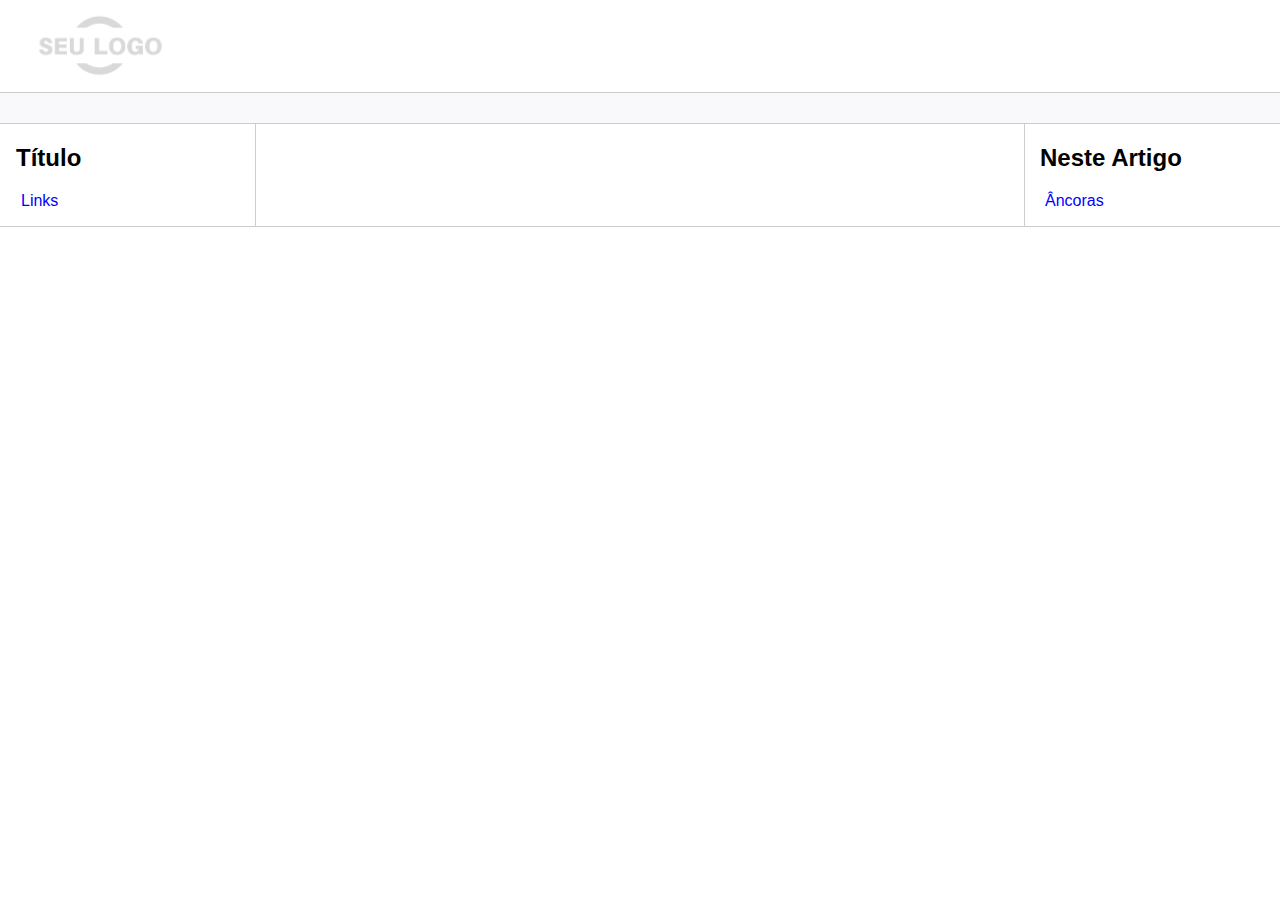
<file: HTML/Desafio Modulo II/index.html>
<!DOCTYPE html>
<html lang="pt-br">
<head>
    <meta charset="UTF-8">
    <meta http-equiv="X-UA-Compatible" content="IE=edge">
    <meta name="viewport" content="width=device-width, initial-scale=1.0">
    <title>Página Principal</title>
    <link rel="stylesheet" href="assets/css/style.css">
</head>
<body>

    <div>   
        <div class="logo">
            <img src="assets/images/logo.png" width="200"/>
        </div>
    </div>

    <div class="bar"></div>

    <div class="content">
        <div class="sidebar">
            <h2>Título</h2>
            <ul>
                <li><a href="#">Links</a></li>
            </ul>
        </div>

        <div class="main">
            
        </div>

        <div class="anchors">
            <h2>Neste Artigo</h2>
            <ul>
                <li><a href="#">Âncoras</a></li>
            </ul>
        </div>
    </div>

    <div class="footer">

    </div>
</body>
</html>
</file>
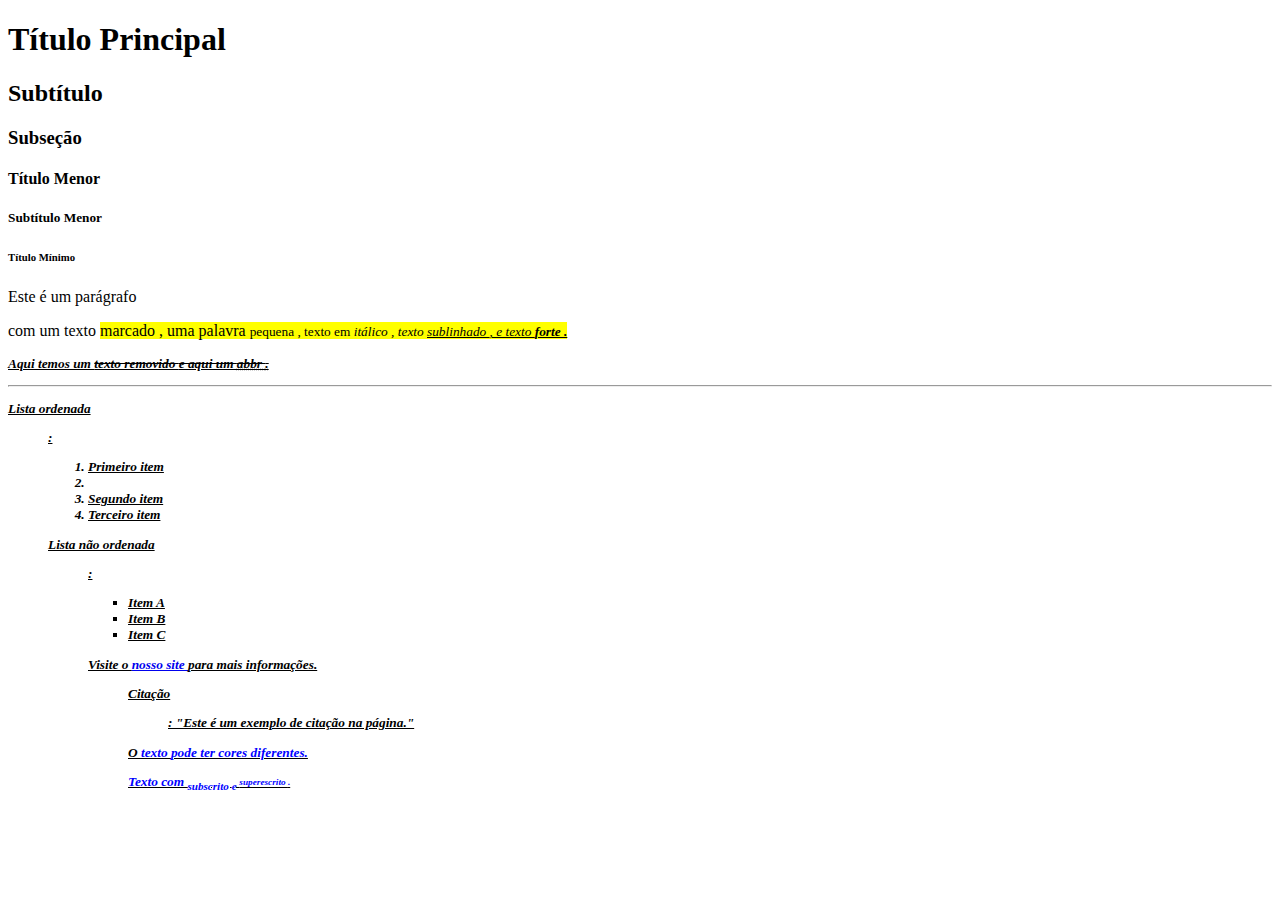
<file: HTML/Desafio Tags/index.html>
<!DOCTYPE html>
<html>
<head>
<meta charset="UTF-8">
    <title>Desafio HTML</title>
</head>
<body>
    <h1>Título Principal <h1></h1>
    <h2>Subtítulo <h2></h2>
    <h3>Subseção <h3></h3>
    <h4>Título Menor <h4></h4>
    <h5>Subtítulo Menor <h5></h5>
    <h6>Título Mínimo <h6></h6>

    <p>Este é um parágrafo <p> com um texto <mark>marcado <mark></mark>, uma palavra <small>pequena <small></small>, texto em <i>itálico <i></i>, texto <u>sublinhado <u></u>, e texto <strong>forte <strong></strong>.</p>

    <p>Aqui temos um <del>texto removido <del></del> e aqui um <abbr title="Exemplo de Abreviação">abbr <abbr></abbr>.</p>

    <hr>

    <p>Lista ordenada <ol>:</p>
    <ol>
        <li>Primeiro item <li></li>
        <li>Segundo item</li>
        <li>Terceiro item</li>
    </ol>

    <p>Lista não ordenada <ul>:</p>
    <ul>
        <li>Item A</li>
        <li>Item B</li>
        <li>Item C</li>
    </ul>

    <p>Visite o <a href="https://www.example.com">nosso site <a></a> para mais informações.</p>

    <blockquote>Citação <blockquote>: "Este é um exemplo de citação na página."</blockquote>

    <p>O <font color="blue">texto <font></font> pode ter cores diferentes.</p>

    <p>Texto com <sub>subscrito <sub></sub> e <sup>superescrito <sup></sup>.</p>
</body>
</html>
</file>
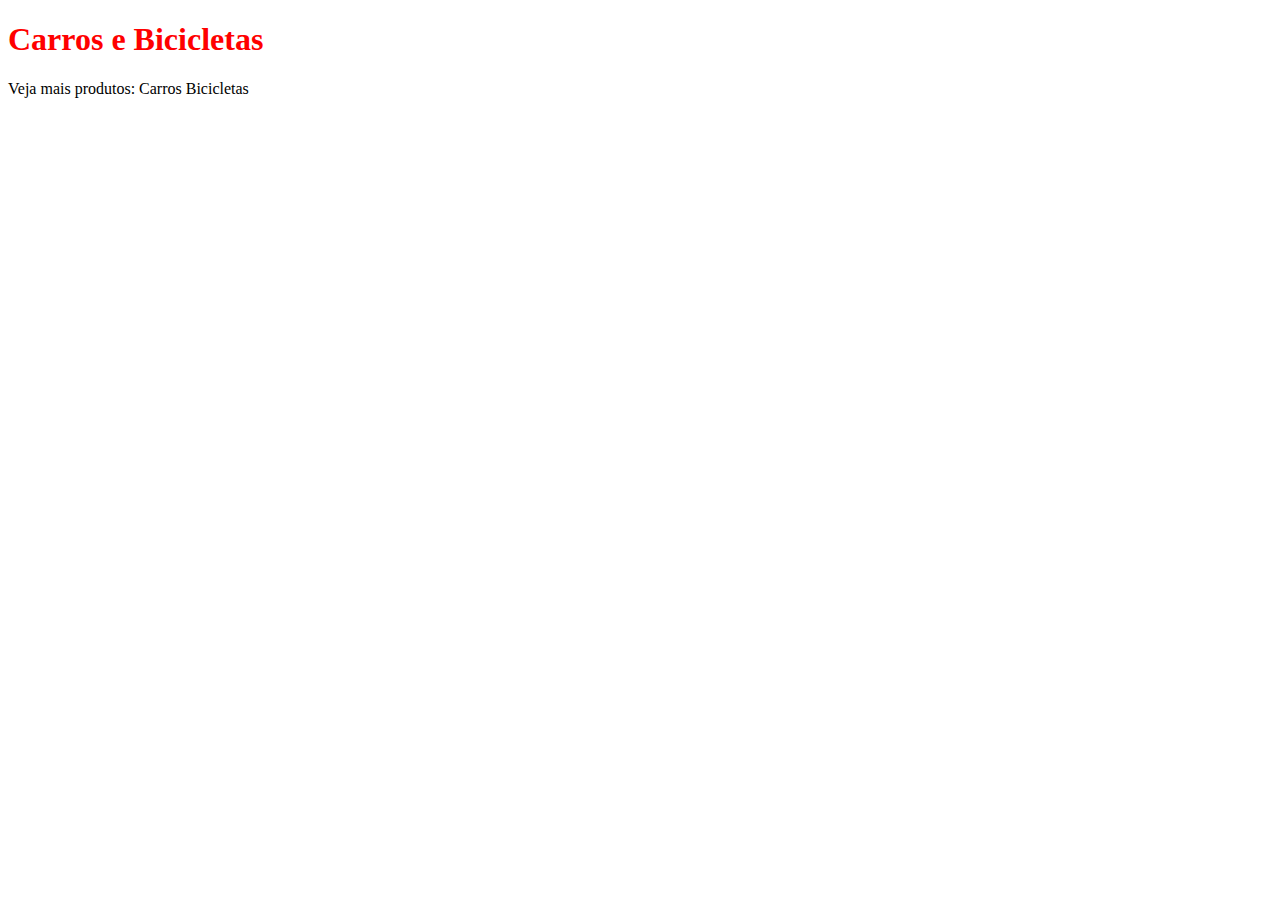
<file: Origamid/HTML e CSS Iniciantes/Aula01/index.html>
<!-- configurações do VS, estrutura básica do HTML, básico de estilos e seletores-->
<!DOCTYPE html>
<html lang="pt-br">
<head>
    <meta charset="UTF-8">
    <title>Carros e Bicicletas</title>
    <link rel="stylesheet" href="style.css">
</head>
<body>
    <h1>Carros e Bicicletas</h1>
    <p>Veja mais produtos:
    <a href="/produtos/carros.html">Carros</a>
    <a href="/produtos/bicicletas.html">Bicicletas</a></p>  

</body>
</html>
</file>
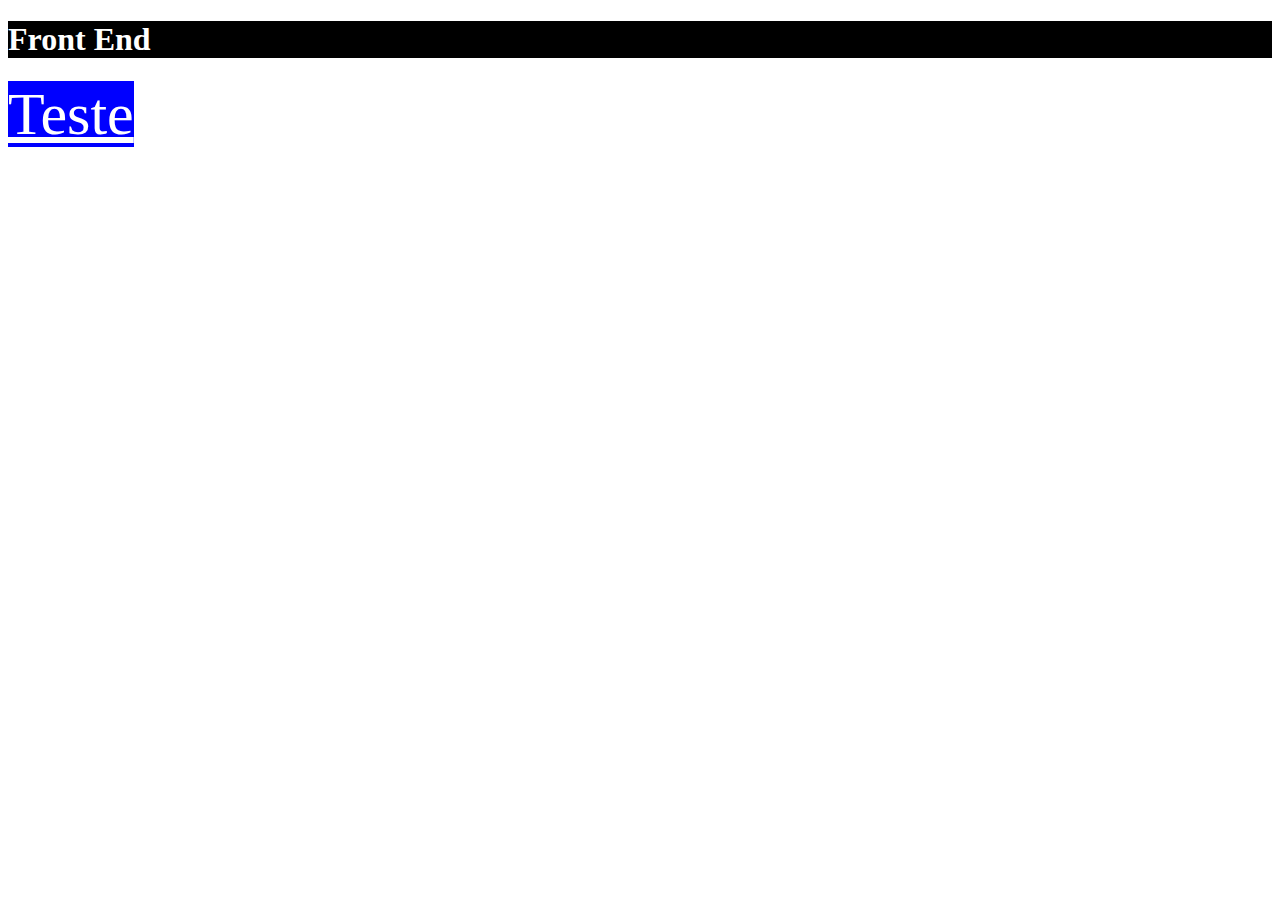
<file: Origamid/HTML e CSS Iniciantes/Aula02/index.html>
<!DOCTYPE html>
<html lang="pt-br">
<head>
    <meta charset="UTF-8">    
    <title>Cores</title>
    <link rel="stylesheet" href="style.css">
</head>
<body>
    <h1>Front End</h1>
    
    <a href="">Teste</a>
</body>
</html>
</file>
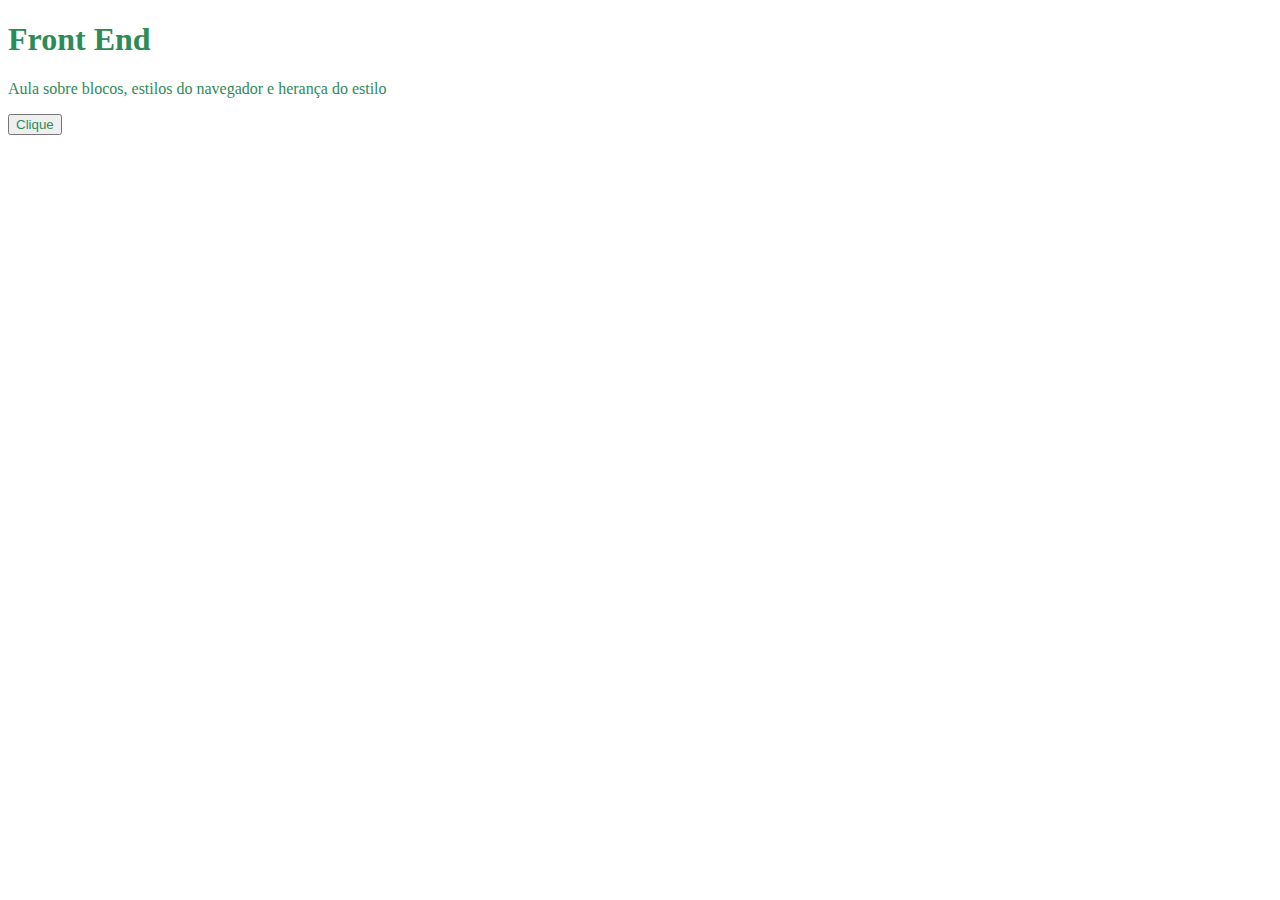
<file: Origamid/HTML e CSS Iniciantes/Aula03/index.html>
<!DOCTYPE html>
<html lang="pt-br">
<head>
    <meta charset="UTF-8">
    <title>Box Model</title>
    <link rel="stylesheet" href="style.css">
</head>
<body>
    <h1>Front End</h1>
    <p>Aula sobre blocos, estilos do navegador e herança do estilo</p>
    <button>Clique</button>
</body>
</html>
</file>
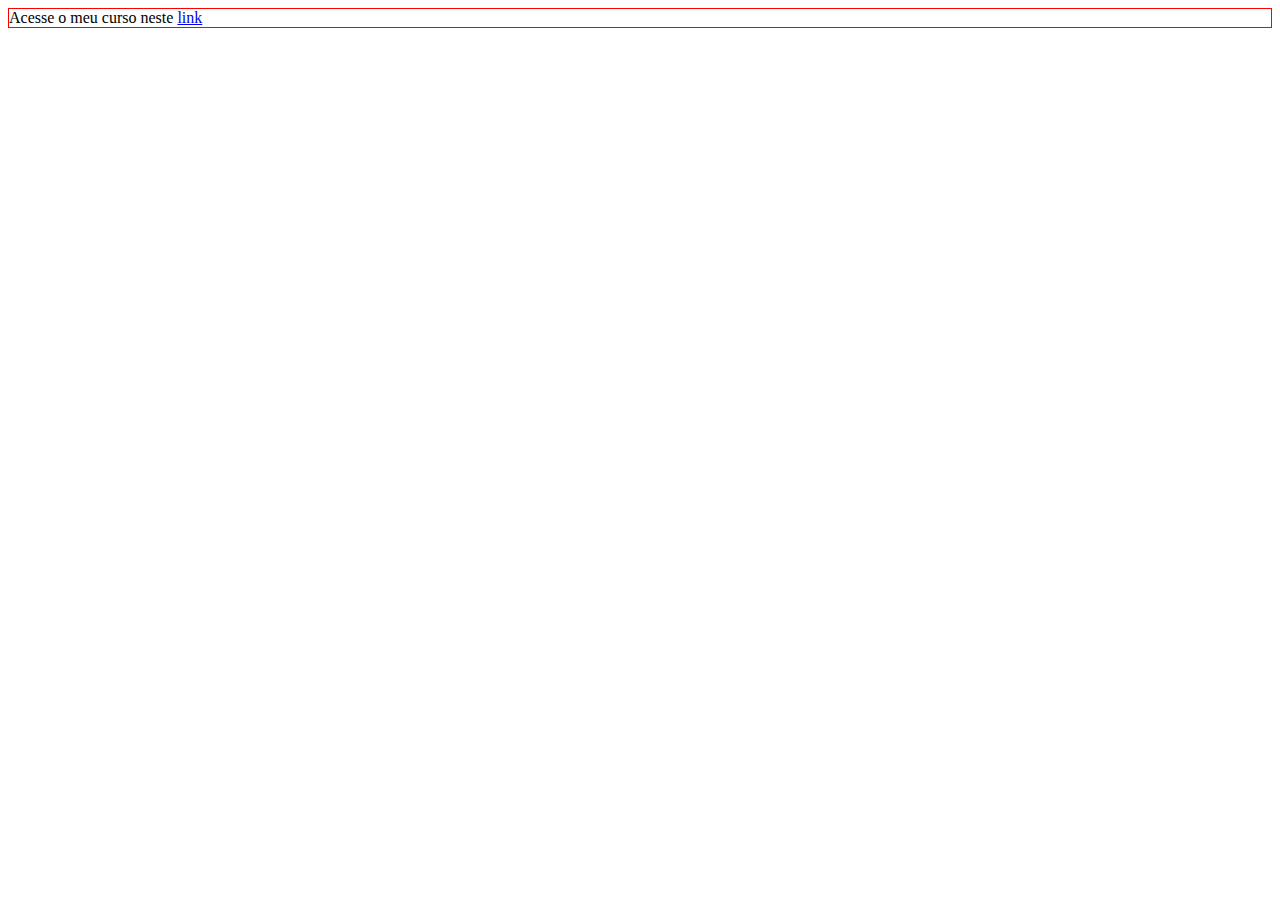
<file: Origamid/HTML e CSS Iniciantes/Aula05/index.html>
<!DOCTYPE html>
<html lang="pt-br">
<head>
    <meta charset="UTF-8">
    <title>Tipos de Display</title>
    <link rel="stylesheet" href="./estilo.css">
</head>
<body>
<div>Acesse o meu curso neste <a href="/">link</a></div>
</body>
</html>
</file>
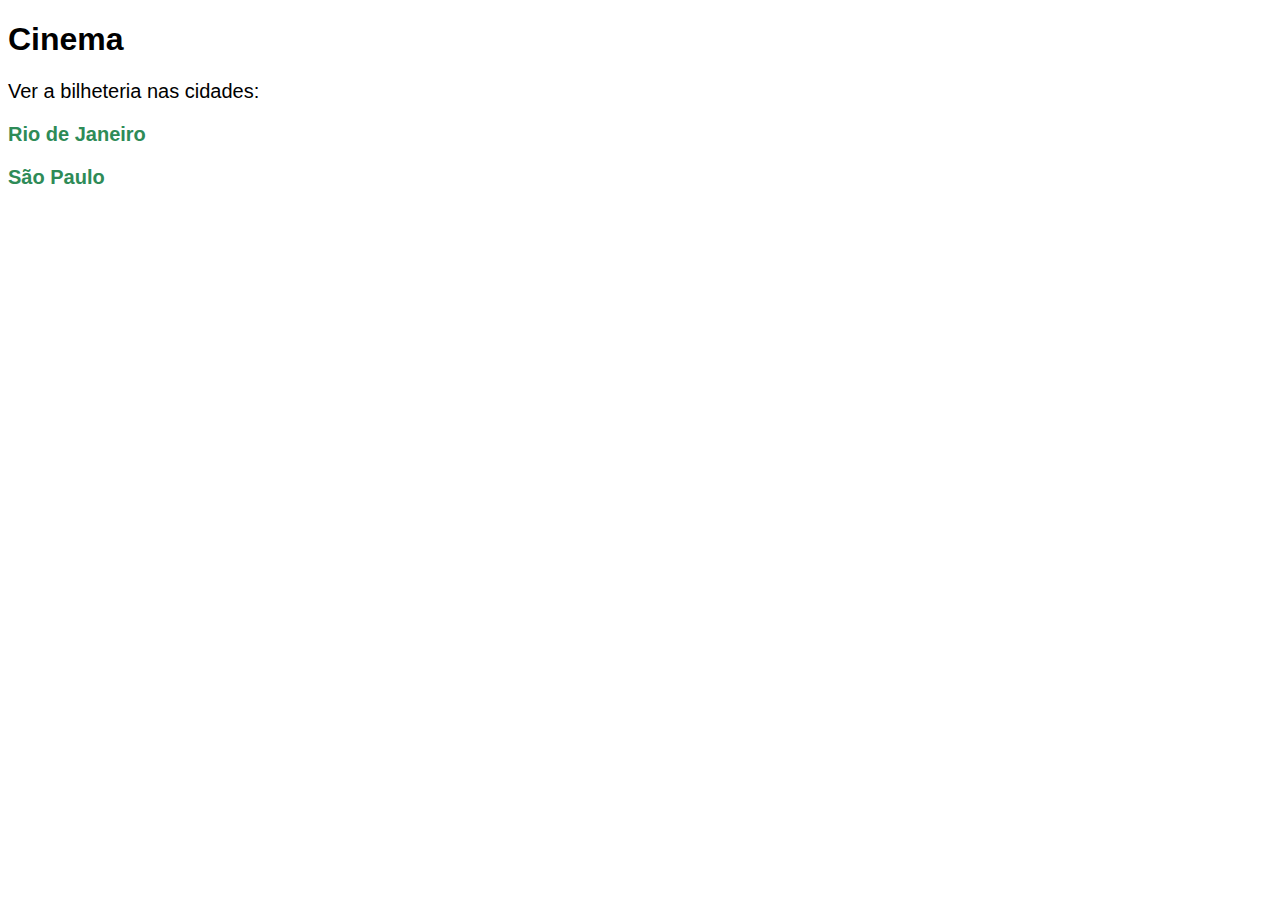
<file: Origamid/HTML e CSS Iniciantes/Exercicio01/index.html>
<!DOCTYPE html>
<html lang="pt-br">
<head>
    <meta charset="UTF-8">
        <title>Cinema</title>
    <link rel="stylesheet" href="css/style.css">
</head>
<body>
    <h1>Cinema</h1>
    <p>Ver a bilheteria nas cidades:</p>
    <h2><p><a href="./estados/rio.html">Rio de Janeiro</a></p></h2>
    <h2><p><a href="estados/sp.html">São Paulo</a></p></h2>
    <p></p>
</body>
</html>
</file>
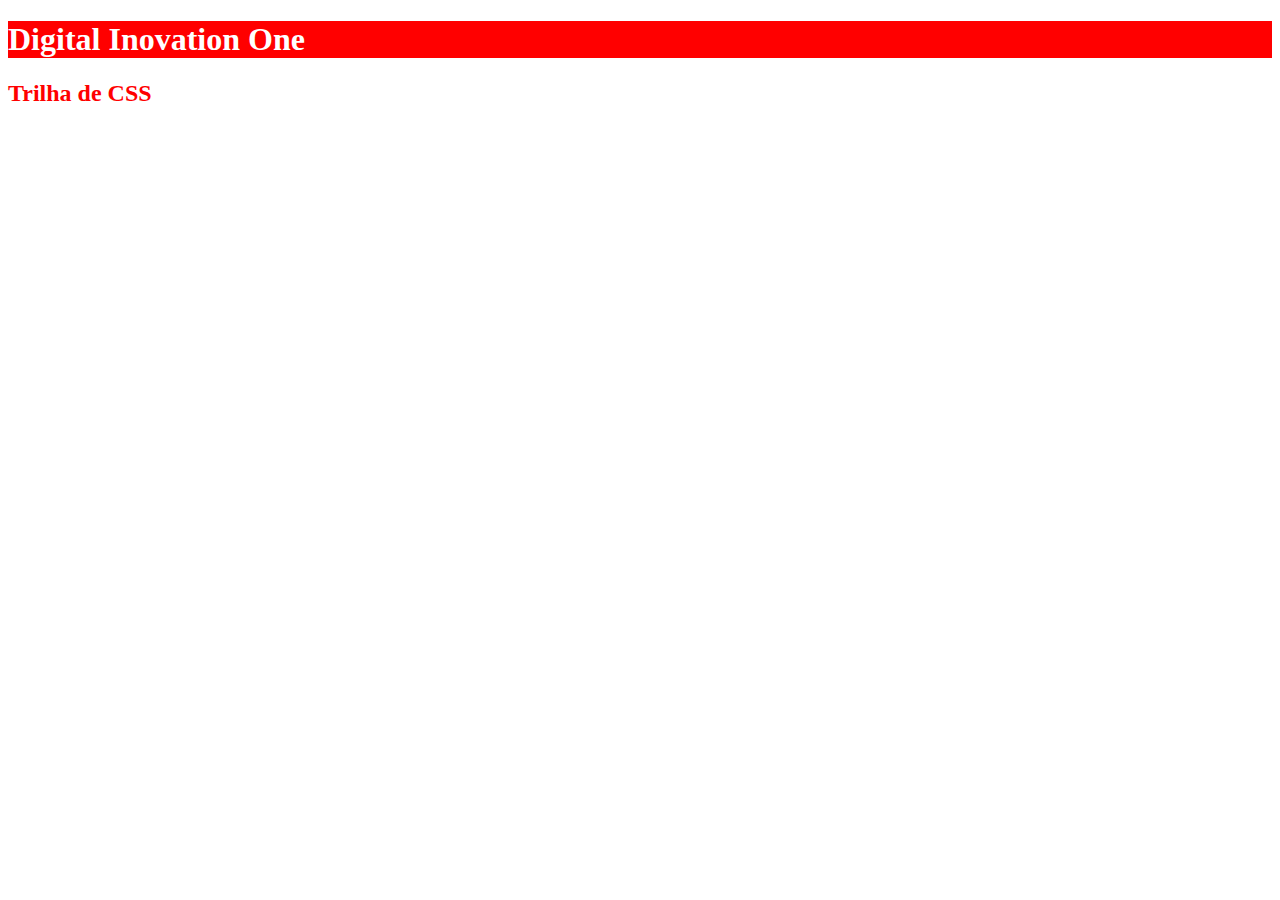
<file: WEB/CSS/Modulo I/Introdução ao CSS/index.html>
<!DOCTYPE html>
<html lang="en">
<head>
    <meta charset="UTF-8">
    <meta name="viewport" content="width=device-width, initial-scale=1.0">
    <title>Trilha de CSS</title>
</head>
<body>
    <h1 style="background: red; color: white;">Digital Inovation One</h1>
    <h2 style="color: red;">Trilha de CSS</h2>
</body>
</html>
</file>
<file: HTML/Desafio Modulo II/assets/css/style.css>
body, html {
    margin: 0;
    padding: 0;
    font-family: 'Segoe UI', Tahoma, Geneva, Verdana, sans-serif;
}
ul { list-style: none; padding-left: 5px; }
a { color:blue; text-decoration: none;}
.bar {
    background-color: #f9f9fb;
    padding:15px;
    border-top: solid 1px #cdcdcd;
    border-bottom: solid 1px #cdcdcd;
}
.content {
    max-width: 1440px;
    margin: auto;
    grid-gap: 3rem;
    display: grid;
    gap: 3rem;
    grid-template-areas: "sidebar main anchors";
    grid-template-columns: minmax(0,15rem) minmax(0,2.5fr) minmax(0,15rem);
    padding-left: 1rem;
    padding-right: 1rem;
}
.footer {
    min-height: 100px;
    border-top: solid 1px #cdcdcd;
}
.anchors {
    border-left: solid 1px #cdcdcd;
    padding-left: 15px;
}
.sidebar {
    border-right: solid 1px #cdcdcd;
}
figure {
    text-align: center;
}
</file>
<file: Origamid/HTML e CSS Iniciantes/Aula01/style.css>
a, h1 {
    color: red;
    text-decoration: none;
}

p a {
    color: black;
}
</file>
<file: Origamid/HTML e CSS Iniciantes/Aula02/style.css>
h1{
    background-color: black;
    color: white;
}

a {
    background-color: blue;
    color: white;
    font-size: 60px;
}
</file>
<file: Origamid/HTML e CSS Iniciantes/Aula03/style.css>
/* div{
    color: white;
    background-color: black;
    width: 140px;
    height: 80;
    padding: 20px;
    margin: 50px;
    border: 10px;
    border-color: aqua;
    border-style: dotted;
}

h1{
background-color: #b4e;
padding: 20px;
border: 4px, solid, #111;
} */

body{
    color: seagreen
}

button{
    color: inherit;
}
</file>
<file: Origamid/HTML e CSS Iniciantes/Aula05/estilo.css>
h1{
    background-color: #f2f2f2;
}
span{
    border: 1px rgb(0, 0, 0);
}

div, h1, p {
    border: 1px, solid rgb(255, 0, 0);
}
</file>
<file: Origamid/HTML e CSS Iniciantes/Exercicio01/css/style.css>
#hoje {
    color: darkred;
}

#amanha{
    color: darkblue;
}

a {
    text-decoration: none;
}

h2 a {
    color: seagreen;
}

p {
    font-size:  20px;
}

body {
    font-family: Arial, Helvetica, sans-serif;
}
</file>
